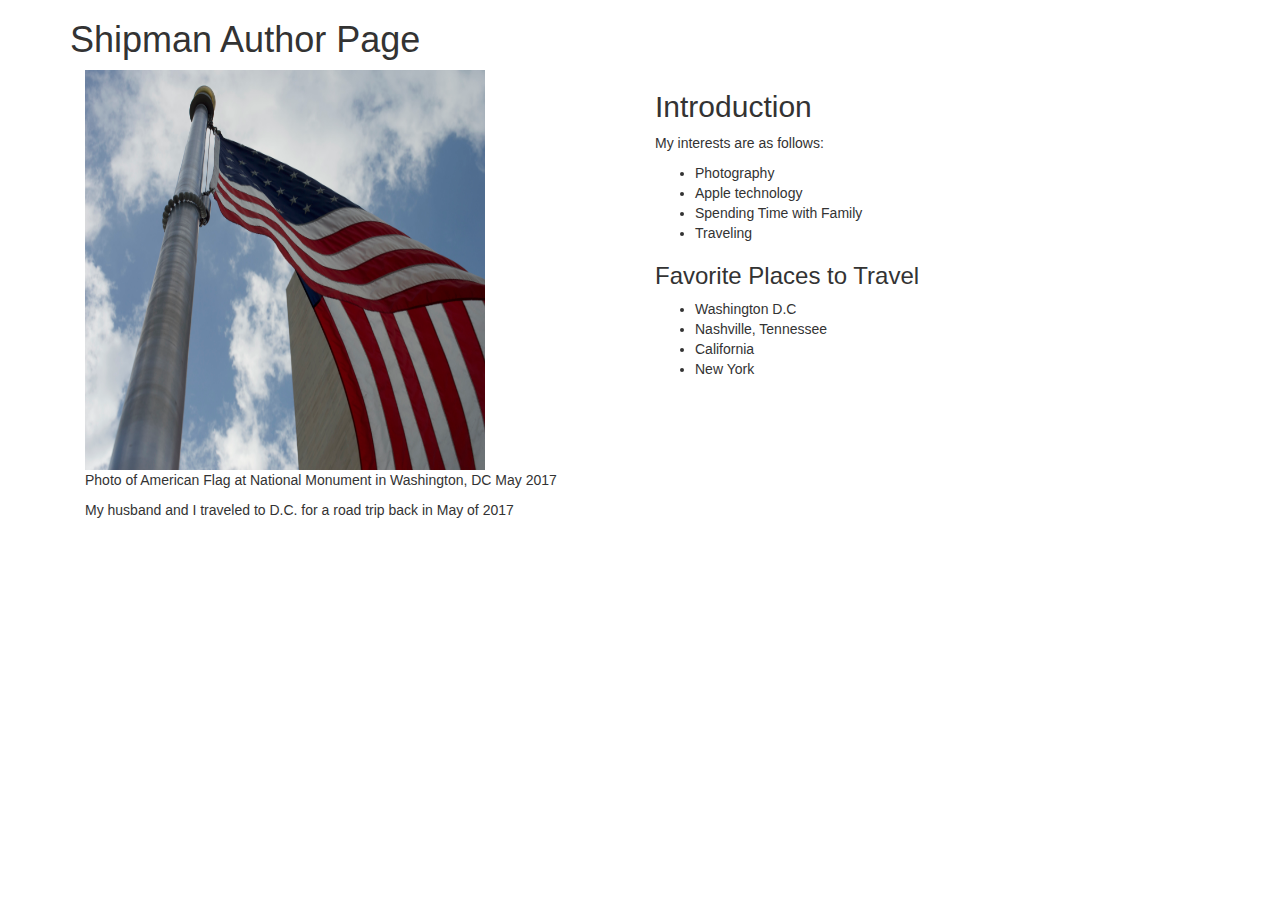
<file: shipmanwebpage.html>
<!doctype html>
<html>
    <head>

        <title>Shipman Author Page</title>
            <link rel="stylesheet" href="https://maxcdn.bootstrapcdn.com/bootstrap/3.3.7/css/bootstrap.min.css">
    </head>
	<body>
            <div class="container">
			        <h1> Shipman Author Page</h1>
                    <div class="col-md-6">
                        <img src="DSC_1299.jpg"
                        alt="American Flag, National Monument"
                        width="400"
                        height="400">
                        <p> Photo of American Flag at National Monument in Washington, DC May 2017</p>

                        <p> My husband and I traveled to D.C. for a road trip back in May of 2017</p>
                    </div>
                <div class="col-md-4">
            <h2>Introduction</h2>
                    <p> My interests are as follows:</p>
            <ul>
                <li> Photography</li>
                <li> Apple technology</li>
                <li> Spending Time with Family</li>
                <li> Traveling</li>
            </ul>
                    <h3>Favorite Places to Travel</h3>
                    <ul>
                        <li> Washington D.C</li>
                        <li> Nashville, Tennessee</li>
                        <li> California</li>
                        <li> New York</li>
                    </ul>
                </div>
                <div class="row">
                <div class="col-md-12">
                </div>
            </div>
        </body>
</html>
</file>
